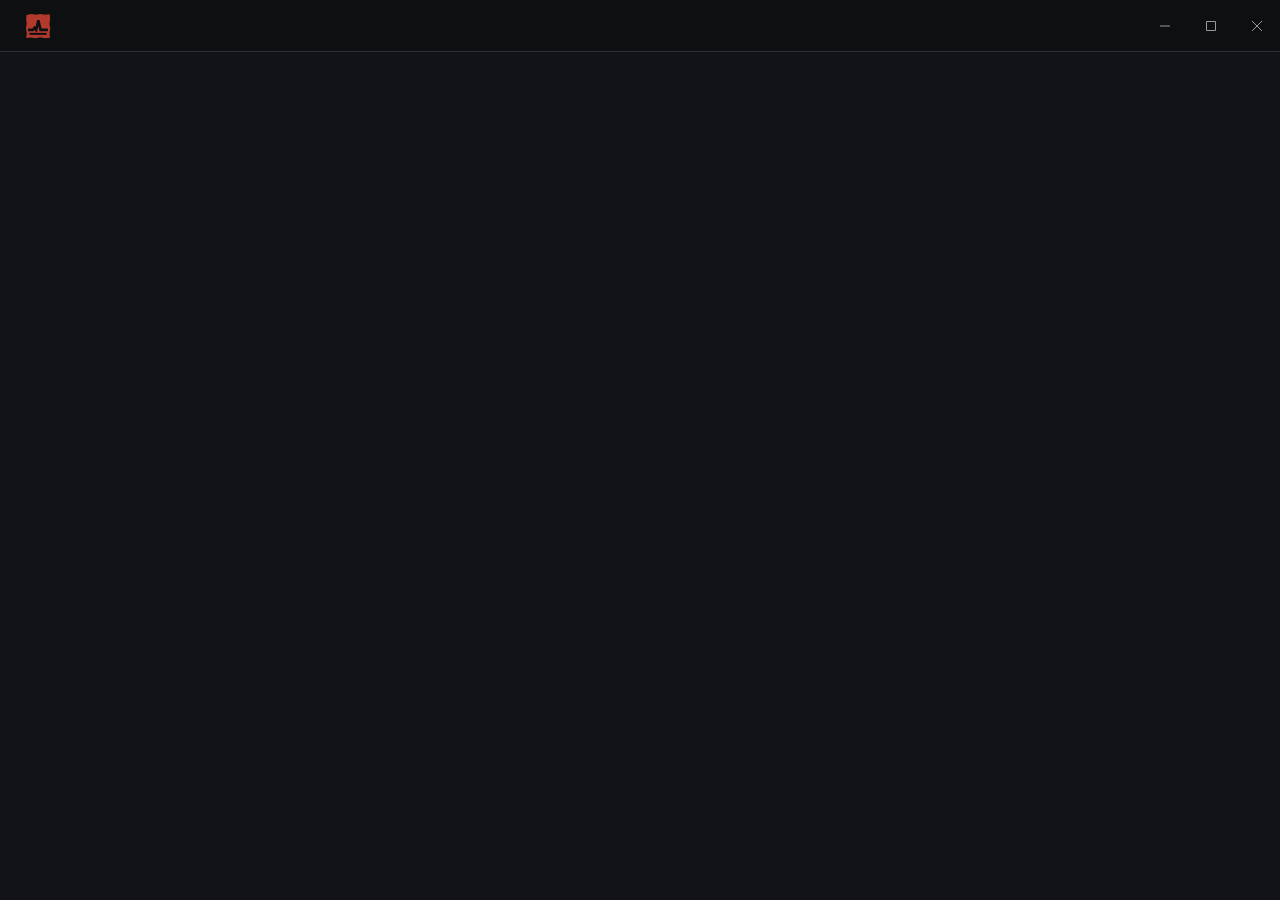
<file: ui/index.html>
<!doctype html>
<html lang="zh-CN">
<meta charset="utf-8">
<meta name="viewport" content="width=device-width, initial-scale=1">
<title>Dota 2 高光录制</title>
<link rel="stylesheet" href="css/app.css">
<!-- 主窗口没有系统标题栏（2026-11-11 用户定）：这条导航栏兼当标题栏，空白处拖动窗口、双击最大化，最右边是最小化、最大化、关闭 -->
<header class="topbar" data-tauri-drag-region>
  <span class="brand" data-tauri-drag-region><img class="logo" src="logo.svg" alt="" data-tauri-drag-region><span data-t="app.title" data-tauri-drag-region></span></span>
  <nav class="nav">
    <button type="button" data-nav="home" data-t="nav.matches"></button>
    <button type="button" data-nav="videos" data-t="nav.videos"></button>
    <button type="button" data-nav="settings" data-t="nav.settings"></button>
  </nav>
  <div class="spacer" data-tauri-drag-region></div>
  <button type="button" class="recording-badge" id="recording-badge" hidden data-t="nav.recording"></button>
  <span class="game-status" id="game-status" hidden>
    <span data-t="nav.gameOpen"></span>
    <button type="button" class="link" id="quit-game" data-t="nav.quitGame"></button>
  </span>
  <div class="winctl">
    <button type="button" id="win-min" data-t-title="win.min"><svg viewBox="0 0 10 10"><path d="M0 5h10"/></svg></button>
    <button type="button" id="win-max" data-t-title="win.max"><svg viewBox="0 0 10 10"><path class="max" d="M.5.5h9v9h-9z"/><path class="restore" d="M2.5 2.5h7v7h-7zM2.5 2.5V.5h7v7h-2"/></svg></button>
    <button type="button" id="win-close" class="close" data-t-title="win.close"><svg viewBox="0 0 10 10"><path d="M0 0l10 10M10 0L0 10"/></svg></button>
  </div>
</header>
<main id="view"></main>
<dialog id="confirm"></dialog>
<script type="module" src="js/main.js"></script>
</html>
</file>
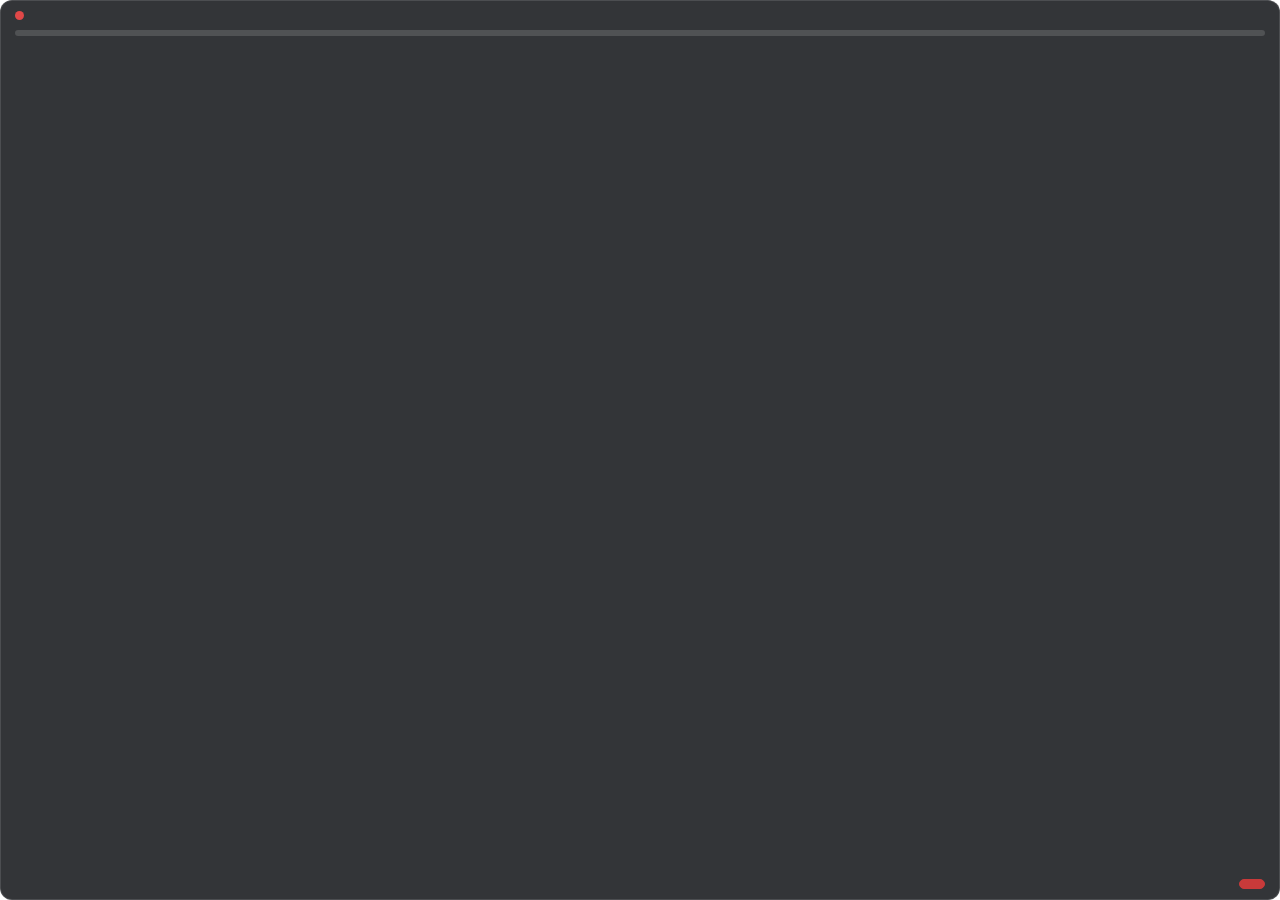
<file: ui/overlay.html>
<!doctype html>
<html lang="zh-CN">
<meta charset="utf-8">
<title>d2hr overlay</title>
<link rel="stylesheet" href="css/overlay.css">
<div class="box">
  <div class="top"><span class="dot"></span><span id="title"></span><span class="spacer"></span><span id="time"></span></div>
  <div id="step"></div>
  <div class="bar"><div id="fill"></div></div>
  <div class="bottom"><span id="hint"></span><button type="button" id="stop"></button></div>
</div>
<script type="module" src="js/overlay.js"></script>
</html>
</file>
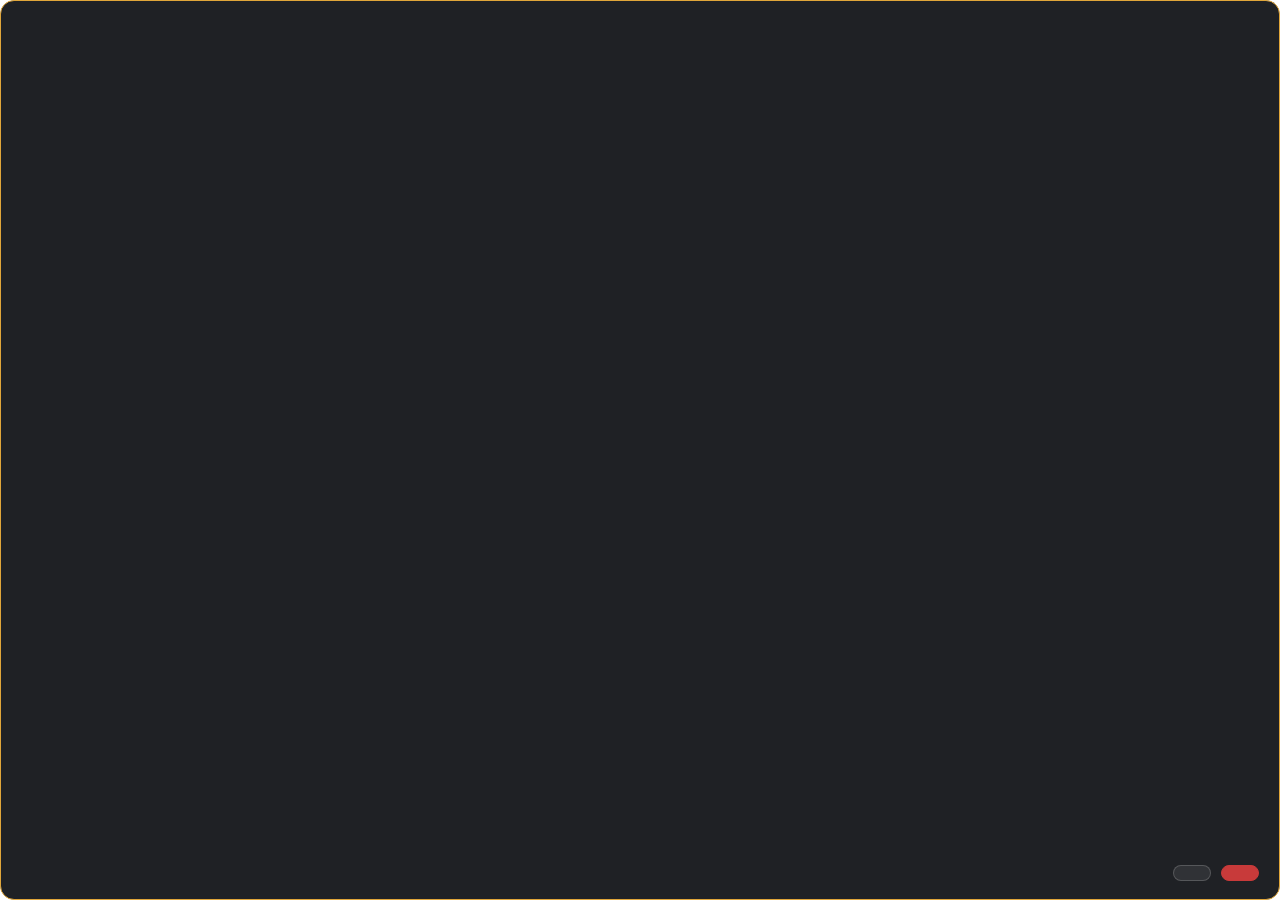
<file: ui/prompt.html>
<!doctype html>
<html lang="zh-CN">
<meta charset="utf-8">
<title>d2hr prompt</title>
<link rel="stylesheet" href="css/prompt.css">
<div class="box">
  <div id="title"></div>
  <p id="text"></p>
  <div class="actions">
    <button type="button" id="no"></button>
    <button type="button" id="yes" class="primary"></button>
  </div>
</div>
<script type="module" src="js/prompt.js"></script>
</html>
</file>
<file: ui/css/app.css>
/* 只有深色一套（2026-11-11 改版，见 docs/app-interaction.md 第 6 节）：强调色是图标的锈红，
   数字（时间、比分、比赛 ID）用 Windows 自带的 Bahnschrift，有点游戏界面的硬朗 */
:root {
  --bg: #111316;
  --panel: #191c20;
  --panel-2: #20242a;
  --chrome: #0d0f11;
  --text: #e9e6e1;
  --muted: #959ba3;
  --line: #2b3037;
  --line-hover: #3c424b;
  --hover: #252a31;
  --accent: #c8432f;
  --accent-text: #ffffff;
  --radiant: #5bb07f;
  --dire: #d4675c;
  --tag: #3a1d17;
  --tag-text: #f0a08f;
  --danger: #e0614f;
  --radius: 8px;
  --num: "Bahnschrift", "DIN Alternate", "Segoe UI", sans-serif;
  color-scheme: dark;
}

* { box-sizing: border-box; }

/* 页面本身不滚：导航栏（兼标题栏）固定在上面，只有下面的内容区滚，滚动条从导航栏下面开始（2026-11-11 用户提的） */
html, body { height: 100%; }
body {
  margin: 0;
  display: flex;
  flex-direction: column;
  overflow: hidden;
  background: var(--bg);
  color: var(--text);
  font: 14px/1.5 "Segoe UI", "Microsoft YaHei UI", system-ui, sans-serif;
}

button, input, select { font: inherit; color: inherit; }

/* 滚动条（2026-11-17 用户嫌系统自带的怪）：细的、没有上下箭头、轨道透明，滑块半透明圆角，悬停/拖动时亮一点。
   用 ::-webkit-scrollbar 而不是 scrollbar-color：后者在 Chromium 里会让前者失效，而且做不出圆角和内边距 */
::-webkit-scrollbar { width: 12px; height: 12px; }
::-webkit-scrollbar-track, ::-webkit-scrollbar-corner { background: transparent; }
::-webkit-scrollbar-button { display: none; }
::-webkit-scrollbar-thumb {
  background: rgba(255, 255, 255, .14);
  background-clip: padding-box;
  border: 3px solid transparent;
  border-radius: 99px;
  min-height: 40px;
}
::-webkit-scrollbar-thumb:hover { background-color: rgba(255, 255, 255, .26); }
::-webkit-scrollbar-thumb:active { background-color: rgba(255, 255, 255, .36); }

button {
  border: 1px solid var(--line);
  background: var(--panel);
  border-radius: 8px;
  padding: 6px 14px;
  cursor: pointer;
  /* 连点按钮会把上面的字选中变蓝（2026-11-20 用户截图里「卡片」的「片」） */
  user-select: none;
}
button:hover:not(:disabled) { background: var(--hover); }
button:disabled { opacity: .5; cursor: default; }
button.primary { background: var(--accent); border-color: var(--accent); color: var(--accent-text); }
button.primary:hover:not(:disabled) { filter: brightness(1.08); background: var(--accent); }
button.danger { background: var(--danger); border-color: var(--danger); color: #fff; }
button.danger:hover:not(:disabled) { filter: brightness(1.08); background: var(--danger); }

input[type="text"], input[type="number"], select {
  border: 1px solid var(--line);
  background: var(--panel);
  border-radius: 8px;
  padding: 6px 10px;
}
input[type="number"] { width: 90px; }

/* 两段切换按钮：选项只有两三个时代替下拉框（比赛页的镜头） */
.segmented { display: inline-flex; gap: 2px; padding: 2px; border: 1px solid var(--line); border-radius: 8px; background: var(--hover); }
.segmented button { border: 0; border-radius: 6px; padding: 5px 14px; background: transparent; color: var(--muted); }
.segmented button:hover:not(:disabled) { background: transparent; color: var(--text); }
.segmented button.on,
.segmented button.on:hover:not(:disabled) { background: var(--panel); color: var(--text); font-weight: 600; box-shadow: 0 1px 2px rgba(0, 0, 0, .15); }

/* 设置页：一张卡片按用途分组（组之间一条分隔线），每项左边名称和说明、右边控件；路径这类长输入框单独占一行 */
/* 和别的页面一样宽（原来限制在 760px，用户嫌窄，2026-11-11）；说明文字自己限制行长 */
.settings { padding: 2px 24px 6px; }
.settings-group + .settings-group { border-top: 1px solid var(--line); }
.settings-group h3 { margin: 11px 0 2px; font-size: 13px; font-weight: 600; color: var(--muted); }
/* 间距收紧一点：默认窗口（1100×760）下设置页一屏放得下，不出滚动条（原来多出 10px，2026-11-11 用户提的） */
.setting { display: grid; grid-template-columns: 1fr auto; align-items: center; gap: 8px 32px; padding: 10px 0; }
.setting[hidden] { display: none; }
.setting-name { font-weight: 500; }
.setting-desc { margin-top: 2px; font-size: 12.5px; line-height: 1.5; color: var(--muted); max-width: 72ch; }
.setting-control { display: flex; align-items: center; gap: 8px; }
.setting-control button { white-space: nowrap; }
.setting-control select { min-width: 200px; }
.setting.stack { grid-template-columns: 1fr; }
.setting.stack input[type="text"] { flex: 1; min-width: 0; }

/* 设置页原来的"是/否"开关（input.switch）2026-11-17 随最后一项「录完退出游戏」一起去掉了 */
.segmented button:focus-visible { outline: 2px solid var(--accent); outline-offset: 2px; }

.topbar {
  flex: none;
  z-index: 5;
  display: flex;
  align-items: center;
  gap: 8px;
  height: 52px;
  padding: 0 0 0 20px;
  background: var(--chrome);
  border-bottom: 1px solid var(--line);
  user-select: none;
}
/* 窗口按钮：最小化、最大化（最大化后换成"还原"的图标）、关闭，贴着窗口右上角，和系统的一样大 */
.winctl { display: flex; align-self: stretch; margin-left: 8px; }
.winctl button { width: 46px; height: 100%; padding: 0; border: 0; border-radius: 0; background: transparent; color: var(--muted); display: grid; place-items: center; }
.winctl button:hover:not(:disabled) { background: var(--hover); color: var(--text); }
.winctl button.close:hover:not(:disabled) { background: #c42b1c; color: #fff; }
.winctl svg { width: 10px; height: 10px; fill: none; stroke: currentColor; stroke-width: 1; }
.winctl .restore, .maximized .winctl .max { display: none; }
.maximized .winctl .restore { display: inline; }
.brand { display: flex; align-items: center; gap: 10px; font-weight: 600; font-size: 15px; padding: 4px; margin-right: 12px; }
/* 应用图标（ui/logo.svg 是 src-tauri/icons/icon.svg 的副本） */
.logo { width: 28px; height: 28px; display: block; }
.spacer { flex: 1; }

/* 顶部导航：比赛 · 已录视频 · 设置；录制中变灰 */
.nav { display: flex; gap: 4px; }
.nav button { border-color: transparent; background: transparent; color: var(--muted); }
.nav button:hover:not(:disabled) { color: var(--text); }
.nav button.active { background: var(--panel-2); color: var(--text); font-weight: 600; }
/* 录制中：可以点，回到进度页 */
.recording-badge { color: var(--accent); font-weight: 600; border-color: transparent; background: transparent; }
/* 有新版本：导航的"设置"后面一个小红点 */
.nav button.has-update::after {
  content: "";
  display: inline-block;
  width: 7px;
  height: 7px;
  margin-left: 6px;
  border-radius: 50%;
  background: var(--accent);
  vertical-align: 2px;
}
.upd-new { color: var(--accent); font-weight: 600; }
.recording-badge.active { background: var(--hover); }
.recording-badge::before { content: "● "; }
.game-status { color: var(--muted); }

/* 内容区占满导航栏下面的空间、自己滚；内容最宽 1156px 居中，靠左右留白实现，滚动条才能贴着窗口右边 */
/* scrollbar-gutter：不管这一页要不要滚，都留出滚动条的位置，换页时内容不会左右跳 */
main { flex: 1; min-height: 0; overflow-y: auto; scrollbar-gutter: stable; padding: 22px max(22px, calc((100% - 1156px) / 2)); }

.card {
  background: var(--panel);
  border: 1px solid var(--line);
  border-radius: var(--radius);
  padding: 16px 18px;
  margin-bottom: 16px;
}
.card h2 { margin: 0 0 12px; font-size: 16px; font-weight: 600; }
.card .sub { color: var(--muted); font-size: 13px; margin: -8px 0 16px; }
.num, .mono { font-family: var(--num); }
.row { display: flex; align-items: center; gap: 10px; flex-wrap: wrap; }
.muted { color: var(--muted); }
.error { color: var(--danger); }

table { width: 100%; border-collapse: collapse; }
th, td { text-align: left; padding: 8px 10px; border-bottom: 1px solid var(--line); white-space: nowrap; }
th { font-weight: 500; color: var(--muted); font-size: 13px; }
tbody tr:last-child td { border-bottom: 0; }
td.num, th.num { text-align: right; font-variant-numeric: tabular-nums; }

.win { color: var(--radiant); }
.lose { color: var(--dire); }

.tag {
  display: inline-block;
  padding: 0 8px;
  border-radius: 99px;
  background: var(--tag);
  color: var(--tag-text);
  font-size: 12px;
  margin-right: 4px;
}

/* 规则参数 */
details.rules summary { cursor: pointer; color: var(--muted); }
.rules-grid { display: grid; grid-template-columns: repeat(auto-fill, minmax(260px, 1fr)); gap: 10px 20px; margin-top: 12px; }
.rules-grid label { display: flex; justify-content: space-between; align-items: center; gap: 10px; }

/* 底部操作栏，放在底座（.footer-dock）里 */
.footer-bar {
  display: flex;
  align-items: center;
  gap: 16px;
  padding: 12px 18px;
  background: var(--chrome);
  border: 1px solid var(--line);
  border-radius: var(--radius);
  box-shadow: 0 -6px 18px rgba(0, 0, 0, .35);
}
/* 底座：吸在窗口最底下，整宽、页面底色，从栏上方 10px 一直铺到窗口底边（盖住 main 底下 22px 的内边距），
   栏的圆角外面露出的是底座的颜色，滚过去的内容不会从栏的下面、圆角旁边透出来（2026-11-16 用户截图指出有条缝）。
   吸底的参照是 main 的内容框，所以 bottom 是 -22px；margin-bottom 也 -22px，翻到最底时不多出一截空白 */
.footer-dock { position: sticky; bottom: -22px; z-index: 5; margin-bottom: -22px; padding: 10px 0 22px; background: var(--bg); }
/* 内容不满一屏的页面（设置）：main 竖排，内容区占满剩下的高度，底座推到最底下。
   不用 min-height: 100%（会再加上 main 的上下内边距，多出一截滚动条） */
main:has(> .page-fill) { display: flex; flex-direction: column; }
.page-fill { flex: 1 0 auto; display: flex; flex-direction: column; }
.page-fill > .footer-dock { margin-top: auto; }

/* 设置对话框 */
dialog {
  border: 1px solid var(--line);
  border-radius: var(--radius);
  background: var(--panel);
  color: var(--text);
  padding: 20px 22px;
  width: min(560px, 92vw);
}
dialog::backdrop { background: rgba(0, 0, 0, .6); }
dialog h2 { margin: 0 0 14px; font-size: 16px; }
.form { display: grid; grid-template-columns: 140px 1fr; gap: 12px 14px; align-items: center; }
.form input[type="text"] { width: 100%; }
.form .hint { grid-column: 2; margin-top: -8px; font-size: 12px; color: var(--muted); }
.dialog-actions { display: flex; justify-content: flex-end; gap: 8px; margin-top: 18px; }
/* 已录视频的播放器：大一点的对话框，视频按比例缩到窗口里 */
dialog.player { width: min(1100px, 92vw); padding: 14px 16px 16px; }
.player-head { display: flex; align-items: center; gap: 12px; margin-bottom: 10px; }
.player-head h2 { margin: 0; flex: 1; font: 600 15px var(--num); overflow: hidden; text-overflow: ellipsis; white-space: nowrap; }
.player-head .close { padding: 2px 10px; font-size: 18px; line-height: 1; }
dialog.player video { display: block; width: 100%; max-height: calc(100vh - 190px); background: #000; border-radius: 6px; }
dialog.player .dialog-actions { margin-top: 12px; }

.loading { padding: 40px; text-align: center; color: var(--muted); }
/* 按钮上的转圈（加 .busy 时显示），比如本地录像的「刷新」 */
button .spin { display: none; width: 11px; height: 11px; margin-right: 7px; border: 2px solid currentColor; border-right-color: transparent; border-radius: 50%; vertical-align: -1px; animation: spin .7s linear infinite; }
button.busy .spin { display: inline-block; }
button.busy:disabled { opacity: 1; cursor: progress; }
@keyframes spin { to { transform: rotate(360deg); } }
.stale { opacity: .45; transition: opacity .15s; pointer-events: none; }

/* 开始录制的确认框：一句录多少、多久，下面几条要点，第一条（录制时先别用电脑）标红 */
.confirm-what { font-size: 15px; font-weight: 600; margin: 0 0 10px; }
.confirm-points { margin: 0; padding-left: 20px; color: var(--muted); line-height: 1.7; }
.confirm-points li.key { color: var(--tag-text); font-weight: 600; }

/* 已录视频标题下的「录像已删除」：提醒色，不是红色（视频本身没事） */
.replay-gone { color: #e5b267; }

/* 比赛页：录像不在本地了，说明 + 重新下载（2026-11-20） */
.missing { display: flex; align-items: center; gap: 16px; }
.missing-text { flex: 1; min-width: 0; display: grid; gap: 4px; }
.missing-title { font-size: 15px; font-weight: 600; }
.missing-acts { display: flex; gap: 8px; }

/* 录制出错的原文：收在「详细信息」里，字小一点 */
.fail-detail { margin-top: 4px; font-size: 13px; }
.fail-detail summary { cursor: pointer; color: var(--muted); }
.fail-detail p { margin: 4px 0 0; word-break: break-all; }

/* 录制结果页的「重新录」 */
.rec-now .retry { margin-top: 12px; }

/* 录制 */
.warn {
  padding: 10px 12px;
  border-radius: 8px;
  background: var(--tag);
  color: var(--tag-text);
  font-weight: 600;
}
.step { font-size: 16px; font-weight: 600; margin: 12px 0 4px; }
.bar { height: 8px; border-radius: 99px; background: var(--hover); overflow: hidden; margin-top: 10px; }
.bar-fill { height: 100%; width: 0; background: var(--accent); transition: width .3s linear; }
/* 录制页的详细记录：展开后整段显示，只有页面一个滚动条（2026-11-18 用户嫌里外两层滚动交互怪，原来限高 320px 自己滚） */
.log { margin: 0; padding-left: 22px; color: var(--muted); }
.log li { margin: 2px 0; }
.ok { color: var(--radiant); }
/* 录完：进度页中间的大字换成结果（2026-11-17 起，原来是"已录视频"顶上的结果卡片） */
.rec-now .big.result-done { color: var(--radiant); }
.rec-now .big.result-stopped { color: var(--tag-text); }
.rec-now .big.result-error { color: var(--danger); }
.rec-now .note p { margin: 0 0 4px; }
button.link { border: 0; background: none; color: var(--accent); padding: 0 4px; }
button.link:hover:not(:disabled) { background: none; text-decoration: underline; }

/* ── 2026-11-11 改版：图像化的组件 ── */

/* 页面标题：大号数字字体 */
.page-head { display: flex; align-items: baseline; gap: 16px; flex-wrap: wrap; margin-bottom: 18px; }
.page-head h1 { margin: 0; font: 600 26px var(--num); letter-spacing: .5px; }
.page-head .meta { color: var(--muted); font-family: var(--num); }
/* 不用「·」分隔以后（2026-11-25）：主次靠颜色、类别靠标签、并列的靠间距 */
.hk-hero { color: var(--text); }
.hk-kind { color: #f0c35a; margin-left: 8px; }
.hk-when { color: var(--muted); margin-left: 8px; font-weight: 400; font-family: var(--num); }
.dim { color: var(--muted); font-weight: 400; margin-left: 12px; }
/* 比赛页标题旁的胜负标签：天辉胜利绿、夜魇胜利红 */
.result-tag { display: inline-block; margin-left: 12px; padding: 0 8px; border: 1px solid currentColor; border-radius: 3px; font: 600 12px/18px "Segoe UI", sans-serif; vertical-align: 2px; }
.result-tag.win { background: rgba(91, 176, 127, .12); }
.result-tag.lose { background: rgba(212, 103, 92, .12); }
/* 比赛页高光标题：英雄名后面灰色小一号的玩家名 */
.hero-head .dim { font-size: 14px; margin-left: 10px; }
/* 录制页标题旁：英雄名亮，后面几项灰色，用间距分开 */
.rec-meta .rm-hero { color: var(--text); }
.rec-meta > span + span { margin-left: 14px; }

/* 本地录像：标题旁的账号切换（本机玩过 Dota 的账号有两个及以上才有） */
.acct { position: relative; align-self: center; }
.acct:empty { display: none; }
.acct-chip { display: inline-flex; align-items: center; gap: 8px; padding: 3px 10px 3px 3px; border-radius: 999px; font-size: 13px; }
.acct-chip .caret { color: var(--muted); font-size: 11px; }
.acct .av { width: 22px; height: 22px; border-radius: 50%; object-fit: cover; flex: none; display: inline-grid; place-items: center; background: var(--panel-2); color: var(--muted); font-size: 11px; }
.acct-menu { position: absolute; top: calc(100% + 6px); left: 0; z-index: 20; width: 280px; padding: 6px; border: 1px solid var(--line); border-radius: 8px; background: var(--panel); box-shadow: 0 8px 24px rgba(0, 0, 0, .35); }
.acct-menu[hidden] { display: none; }
.acct-menu button { display: flex; align-items: center; gap: 10px; width: 100%; padding: 8px; border: 0; background: none; text-align: left; }
.acct-menu button:hover:not(:disabled) { background: var(--hover); }
.acct-menu .av { width: 28px; height: 28px; }
.acct-menu .who { flex: 1; display: flex; flex-direction: column; min-width: 0; }
.acct-menu .sub { color: var(--muted); font-size: 12px; }
.acct-menu button.on { background: var(--hover); }
.acct-menu .note { margin-top: 6px; padding: 8px 8px 4px; border-top: 1px solid var(--line); color: var(--muted); font-size: 12px; line-height: 1.5; }

/* 英雄图片：大图（16:9 立绘）和小图标；连不上图片服务器时显示文字 */
.hero-pic { display: block; width: 100%; aspect-ratio: 16 / 9; object-fit: cover; background: var(--panel-2); }
.hero-icon { width: 28px; height: 28px; border-radius: 4px; background: var(--bg); flex: none; }
.hero-icon.sm { width: 22px; height: 22px; border-radius: 3px; }
.hero-fallback { display: inline-grid; place-items: center; background: var(--panel-2); color: var(--muted); font-size: 12px; text-align: center; overflow: hidden; }
.hero-icons { display: flex; align-items: center; gap: 4px; min-width: 0; }
.multi { display: inline-block; background: var(--accent); color: #fff; font-size: 12px; font-weight: 600; padding: 1px 8px; border-radius: 3px; white-space: nowrap; }

/* 首页：录像卡片 */
.match-grid { display: grid; grid-template-columns: repeat(auto-fill, minmax(260px, 1fr)); gap: 14px; }
.match-card { user-select: none; position: relative; background: var(--panel); border: 1px solid var(--line); border-radius: var(--radius); overflow: hidden; cursor: pointer; }
.match-card:hover { border-color: var(--line-hover); }
.match-card .pic { position: relative; }
.match-card .pic .hero-pic { aspect-ratio: 16 / 7; object-position: center 25%; }
.match-card .res { position: absolute; top: 8px; left: 8px; font-size: 12px; font-weight: 600; padding: 1px 8px; border-radius: 3px; background: rgba(0, 0, 0, .65); }
/* 已录 N 个视频：原来是红底白字，像警告；2026-11-18 改成绿框 */
.match-card .rec { position: absolute; top: 8px; right: 38px; font-size: 12px; background: var(--panel); padding: 1px 8px; border-radius: 3px; border: 1px solid rgba(91, 176, 127, .55); color: var(--radiant); }
/* 卡片下面两行：每行左边内容、右边时长或日期，按中线对齐 */
.match-card .info { padding: 10px 12px; display: grid; gap: 4px; }
.match-card .line { display: flex; align-items: center; gap: 8px; min-width: 0; }
.match-card .line .stats { margin-left: auto; }
.match-card .id { font: 600 16px var(--num); letter-spacing: .3px; }
.match-card .hero { display: flex; align-items: center; gap: 10px; min-width: 0; white-space: nowrap; color: var(--muted); font-size: 13px; }
.match-card .stats { color: var(--muted); font: 13px var(--num); white-space: nowrap; }
/* 勾选框外的可点区域：右上角 44×44，点到也算勾选、不打开比赛（2026-11-20） */
.match-card .pick-cell { position: absolute; top: 0; right: 0; width: 44px; height: 44px; display: grid; place-items: center; cursor: pointer; }
.match-card .pick { width: 20px; height: 20px; margin: 0; opacity: 0; accent-color: var(--accent); cursor: pointer; }
.match-card:hover .pick, .match-card .pick:checked, .match-grid.picking .pick { opacity: 1; }
.match-card.picked { border-color: var(--accent); }

/* 首页的列表看法：一行一场 */
.match-rows { display: grid; gap: 4px; }
.match-row { user-select: none; display: grid; grid-template-columns: 28px 130px 96px minmax(0, 1fr) 90px 56px 40px 64px 110px 96px; align-items: center; gap: 12px; padding: 8px 12px 8px 44px; border-radius: 6px; background: var(--panel); border: 1px solid var(--line); cursor: pointer; }
.match-row:hover { border-color: var(--line-hover); }
.match-row.picked { border-color: var(--accent); }
/* 列表里勾选框外的可点区域：行最左边 44px 整条、整行高，看不出来，框还在原来的位置（2026-11-20：框只有 16px，点偏一点就打开了比赛；
   先做过鼠标移上去整条变亮，用户嫌丑）。它不占网格的列，行左边留出 44px 给它 */
.match-row { position: relative; }
.match-row .pick-cell { position: absolute; left: 0; top: 0; bottom: 0; width: 44px; display: flex; align-items: center; padding-left: 12px; box-sizing: border-box; cursor: pointer; }
.match-row .pick { position: static; opacity: 1; width: 16px; height: 16px; margin: 0; accent-color: var(--accent); cursor: pointer; }
.match-row .id { font: 600 15px var(--num); }
.match-row .hero { color: var(--muted); white-space: nowrap; overflow: hidden; text-overflow: ellipsis; }
.match-row .res { font-size: 13px; font-weight: 600; }
.match-row .kda { color: var(--text); }
.match-card .hero-fallback.unknown { font: 600 44px var(--num); }
.match-card .hero .kda { font-family: var(--num); color: var(--text); }
.match-row .rec { font-size: 12px; padding: 1px 8px; border-radius: 3px; border: 1px solid rgba(91, 176, 127, .55); color: var(--radiant); white-space: nowrap; }
/* 游戏模式标签：加速模式琥珀色，全英雄选择蓝色，其他灰色（2026-11-16） */
.mode { display: inline-block; max-width: 100%; overflow: hidden; text-overflow: ellipsis; vertical-align: middle; font: 400 12px/18px "Segoe UI", sans-serif; letter-spacing: 0; padding: 0 7px; border-radius: 3px; border: 1px solid var(--line-hover); color: var(--muted); white-space: nowrap; }
.mode.turbo { border-color: #6b4a1c; background: #2a2014; color: #e5b267; }
.mode.all-pick { border-color: #24476b; background: #141f2b; color: #86b6e6; }
.match-card .line .mode { flex: none; }
/* 赛后评选：图标加文字，不要底色。MVP 金色，荣誉提名银色（2026-11-16） */
.award { display: inline-flex; align-items: center; gap: 4px; font-size: 12px; font-weight: 600; white-space: nowrap; }
.award.mvp { color: #f0c35a; }
.award.honorable { color: #b9c3cf; }
.match-card .hero .award { display: inline-flex; align-items: center; }

/* 子页面左上角的返回：从哪进来回哪 */
button.back { border: 0; background: none; color: var(--muted); padding: 0; margin-bottom: 10px; }
/* 比赛页的返回固定在顶部（main 滚动时一直在），底色和页面一样，下面的内容从它下面滚过去 */
/* 吸顶的参照是 main 的内容框（去掉 22px 内边距），所以 top 也要 -22px 才能从最顶上盖住，不然上面会露出一条内容 */
.back-bar { position: sticky; top: -22px; z-index: 5; margin: -22px 0 12px; padding: 22px 0 10px; background: var(--bg); box-shadow: 0 8px 10px -10px rgba(0, 0, 0, .8); }
.back-bar button.back { margin-bottom: 0; }
button.back:hover:not(:disabled) { background: none; color: var(--text); }

/* 比赛页：十个英雄 */
.teams { display: grid; grid-template-columns: 54px repeat(5, minmax(0, 1fr)); gap: 10px; margin-bottom: 18px; }
.teams .side { align-self: center; font-size: 13px; }
.teams .side.radiant { color: var(--radiant); }
.teams .side.dire { color: var(--dire); }
.hero-card { position: relative; padding: 0; text-align: left; background: var(--panel); border: 1px solid var(--line); border-radius: 6px; overflow: hidden; }
.hero-card:hover:not(:disabled) { background: var(--panel); border-color: var(--line-hover); }
.hero-card .hero-pic { filter: saturate(.85) brightness(.85); }
.hero-card .who { display: flex; justify-content: space-between; gap: 6px; padding: 6px 9px 7px; font-size: 12.5px; }
.hero-card .who span:first-child { white-space: nowrap; overflow: hidden; text-overflow: ellipsis; }
.hero-card .kd { font-family: var(--num); color: var(--muted); white-space: nowrap; }
.hero-card.selected { border-color: var(--accent); box-shadow: 0 0 0 1px var(--accent); }
.hero-card.selected .hero-pic { filter: none; }
.hero-card .me-tag { position: absolute; top: 6px; left: 6px; background: var(--accent); color: #fff; font-size: 11.5px; padding: 1px 7px; border-radius: 3px; }

/* 比赛页：高光时间线。红块是片段，上面挂被杀英雄的小图标（相邻的上下两排交替放） */
.timeline { position: relative; height: 118px; margin: 4px 6px 0; }
.timeline .track { position: absolute; left: 0; right: 0; top: 60px; height: 4px; background: var(--line); border-radius: 2px; }
.timeline .seg { position: absolute; top: 52px; height: 20px; width: 18px; transform: translateX(-50%); display: grid; place-items: center; background: var(--accent); border: 1px solid var(--bg); border-radius: 3px; font: 600 11px var(--num); color: #fff; cursor: pointer; }
.timeline .seg.assist { background: #3d6fa3; }
/* 有高光时刻的片段：色块外面一圈金框（色块自己 1px 的深色边把金框和色块隔开） */
.timeline .seg.moment { box-shadow: 0 0 0 1px #f0c35a; }
/* 没勾的保留原色、变淡（原来一律变灰，看不出是击杀还是助攻；2026-11-16） */
.timeline .seg.off { opacity: .35; }
.timeline .seg.low { top: 74px; }
.timeline .kills { position: absolute; display: flex; gap: 2px; transform: translateX(-50%); }
.timeline .kills.a { top: 2px; } .timeline .kills.b { top: 26px; }
.timeline .kills .hero-icon { border: 1.5px solid var(--accent); }
.timeline .kills.off .hero-icon { border-color: var(--line); opacity: .5; }
.timeline .ticks { position: absolute; left: 0; right: 0; top: 98px; font: 12px var(--num); color: var(--muted); }
.timeline .ticks span { position: absolute; transform: translateX(-50%); }

/* 比赛页：片段列表（两列，一行一个片段） */
.clip-list { display: grid; grid-template-columns: repeat(2, minmax(0, 1fr)); gap: 6px 16px; }
.clip-row { display: grid; grid-template-columns: 20px 26px 132px auto minmax(0, 1fr); align-items: center; gap: 12px; padding: 8px 12px; border-radius: 6px; background: var(--panel-2); border: 1px solid transparent; cursor: pointer; }
.clip-row:hover { border-color: var(--line); }
.clip-row.off { opacity: .5; }
.clip-row input { margin: 0; width: 16px; height: 16px; accent-color: var(--accent); }
.clip-row .no { font: 600 13px var(--num); color: var(--muted); text-align: right; }
.clip-row .t { font: 600 15px var(--num); white-space: nowrap; }
.clip-row .t small { color: var(--muted); font-weight: 400; font-size: 12.5px; margin-left: 6px; }
.clip-row .end { display: flex; flex-wrap: wrap; justify-content: flex-end; align-items: center; gap: 4px 8px; white-space: nowrap; font-size: 12.5px; }
.clips-head { display: flex; align-items: center; gap: 12px; margin-bottom: 12px; }
.clips-head h2 { margin: 0; }
/* 比赛页「推荐」｜「自定义」（2026-11-18）：切换放在时间线下面，「推荐」是成品卡片，点了勾选，已生成的点了播放 */
.mode-tabs { margin: 0 0 12px; }
.product-grid { display: grid; grid-template-columns: repeat(auto-fill, minmax(230px, 1fr)); gap: 10px; }
.product { position: relative; display: grid; gap: 4px; align-content: start; padding: 12px 40px 12px 14px; text-align: left; background: var(--panel-2); border: 1px solid var(--line); border-radius: var(--radius); }
.product:hover:not(:disabled) { background: var(--panel-2); border-color: var(--line-hover); }
.product.on, .product.on:hover:not(:disabled) { border-color: var(--accent); box-shadow: inset 0 0 0 1px var(--accent); }
.product input { position: absolute; top: 12px; right: 12px; margin: 0; pointer-events: none; accent-color: var(--accent); }
.product .name { font-weight: 600; font-size: 15px; }
/* margin 要清掉：外面的 .card .sub 有 16px 的下边距 */
.product .sub { margin: 0; color: var(--muted); font-size: 13px; font-family: var(--num); display: flex; justify-content: space-between; gap: 10px; }
.product .sub .len { flex: none; }
/* 已生成（2026-11-18 用户选 A）：名字后面绿色小标；右上角两个圆形按钮，播放实心强调色、在文件夹中显示描边；卡片和没生成的一样高 */
.product.done { padding-right: 78px; cursor: pointer; }
.product .done-tag { margin-left: 8px; padding: 1px 8px; border-radius: 99px; background: rgba(91, 176, 127, .15); color: var(--radiant); font-size: 12px; font-weight: 400; vertical-align: 2px; white-space: nowrap; }
.product .actions { position: absolute; top: 11px; right: 12px; display: flex; gap: 6px; }
.product .actions .round { display: inline-flex; align-items: center; justify-content: center; width: 26px; height: 26px; padding: 0; border-radius: 50%; border: 1px solid var(--line-hover); background: transparent; color: var(--muted); }
.product .actions .round:hover:not(:disabled) { color: var(--text); border-color: var(--muted); background: var(--hover); }
.product .actions .round.primary { border-color: transparent; background: var(--accent); color: var(--accent-text); }
.product .actions .round.primary:hover:not(:disabled) { background: var(--accent); filter: brightness(1.12); }
.product .actions .round svg { width: 14px; height: 14px; }
.product .actions .round.primary svg { width: 11px; height: 11px; margin-left: 2px; }
/* 快速勾选（2026-11-16）：点了勾上这一类的全部片段 */
.chips { display: flex; flex-wrap: wrap; gap: 6px; margin: -2px 0 12px; }
.chips:empty { display: none; }
.chip { border: 1px solid var(--line-hover); border-radius: 99px; padding: 3px 11px; font-size: 12.5px; background: transparent; color: var(--text); cursor: pointer; }
.chip b { font-weight: 400; color: var(--muted); margin-left: 5px; font-family: var(--num); }
.chip:hover { background: var(--hover); }
/* 左边片段类别、右边高光时刻，中间一条竖线 */
.chip-sep { width: 1px; height: 18px; background: var(--line-hover); margin: 0 6px; align-self: center; }
.chip.on { border-color: var(--accent); background: var(--tag); }
.chip.on b { color: var(--tag-text); }
/* 片段的场景标签：残血反杀红框、默契蓝框、抢盾金框、助攻灰框 */
.scene { display: inline-block; font-size: 12px; line-height: 18px; padding: 0 7px; border-radius: 3px; border: 1px solid var(--line-hover); color: var(--muted); white-space: nowrap; }
.scene.low-hp { border-color: #7a2b22; color: #f08a7a; }
.scene.teamwork { border-color: #24476b; color: #86b6e6; }
.scene.aegis { border-color: #6b4a1c; color: #e5b267; }
/* 比赛页底部：拼成集锦 */
.footer-bar .compile { display: inline-flex; align-items: center; gap: 6px; font-size: 13px; white-space: nowrap; cursor: pointer; }
/* 上面的 display 会盖过 hidden，选不到 2 段时要真的藏起来 */
.footer-bar .compile[hidden] { display: none; }
.footer-bar .compile input { margin: 0; accent-color: var(--accent); }
.footer-bar .compile .name { color: #f0c35a; }

/* 高光视频：所有视频一整片网格，一个视频一张卡片（2026-11-25 用户定；原来按比赛分块，宽窗口右边大半空着） */
.vid-grid { display: grid; grid-template-columns: repeat(auto-fill, minmax(320px, 1fr)); gap: 16px; }
.vid { background: var(--panel); border: 1px solid var(--line); border-radius: var(--radius); overflow: hidden; }
.vid:hover { border-color: var(--line-hover); }
.vid .th { position: relative; aspect-ratio: 16 / 9; background: var(--panel-2); cursor: pointer; }
.vid .th img { display: block; width: 100%; height: 100%; object-fit: cover; }
.vid .th .play { position: absolute; inset: 0; display: grid; place-items: center; opacity: 0; background: rgba(0, 0, 0, .35); transition: opacity .15s; }
.vid:hover .th .play { opacity: 1; }
.vid .th .play span { width: 44px; height: 44px; border-radius: 50%; background: var(--accent); display: grid; place-items: center; color: #fff; font-size: 16px; }
.vid .th .len, .vid .th .mid { position: absolute; bottom: 6px; right: 6px; background: rgba(0, 0, 0, .7); font: 12px var(--num); padding: 0 6px; border-radius: 3px; }
.vid .th .mid { right: auto; left: 6px; font-family: inherit; }
/* 左上角视频内容：金色字、左边一道金线、深色底 */
.vid .th .kind-tag { font: 600 13px/22px "Microsoft YaHei UI", "Segoe UI", sans-serif; padding: 0 9px; border-radius: 3px; background: rgba(0, 0, 0, .72); color: #f0c35a; border-left: 3px solid #f0c35a; white-space: nowrap; }
.vid .th .tags { position: absolute; top: 6px; left: 6px; display: flex; flex-wrap: wrap; gap: 4px; max-width: calc(100% - 12px); }
.vid .th .tags .scene { background: rgba(0, 0, 0, .65); }
.vid .th .gone { position: absolute; inset: 0; display: grid; place-items: center; color: var(--muted); font-size: 13px; }
/* 缩略图下面两行加右边两个按钮；整块点了去比赛页，悬停时整块铺浅底，鼠标在文件夹、删除上时不铺（2026-11-25 用户要的） */
.vid .info { display: flex; align-items: center; gap: 8px; margin: 4px; padding: 6px 8px; border-radius: 6px; cursor: pointer; }
.vid .info:hover:not(:has(.acts:hover)) { background: var(--hover); }
.vid .open { flex: 1; min-width: 0; display: flex; align-items: center; gap: 10px; margin: 0; padding: 0; border: 0; background: none; color: var(--text); text-align: left; font: inherit; cursor: pointer; }
.vid .open:hover:not(:disabled) { background: none; }
.vid .open .hero-icon { width: 38px; height: 38px; border-radius: 6px; }
/* 两行：英雄 + 内容；玩家名（最宽 8 个字左右，再长就截断加省略号） */
.vid .open .text { display: flex; flex-direction: column; align-items: flex-start; min-width: 0; }
.vid .open .text > span { max-width: 100%; white-space: nowrap; overflow: hidden; text-overflow: ellipsis; }
.vid .open .t { font: 600 15px var(--num); }
/* 第二行：玩家名先缩（最宽 8 个字左右，省略号），比赛 ID 不缩 */
.vid .open .who { display: flex; gap: 12px; min-width: 0; color: var(--muted); font-size: 13px; white-space: nowrap; }
.vid .open .who .name { flex: 0 1 auto; min-width: 1.5em; max-width: 8em; overflow: hidden; text-overflow: ellipsis; }
.vid .open .who .mid { flex: none; font-family: var(--num); }
.vid .info > .mode { flex: none; }
.vid .reveal { display: inline-flex; border: 0; background: none; color: var(--muted); padding: 3px; border-radius: 4px; }
.vid .reveal:hover { color: var(--text); background: none; }
.vid .acts { display: inline-flex; gap: 2px; flex: none; }
.vid .del:hover { color: var(--danger); }

/* 录制中 */
.rec-now { display: grid; grid-template-columns: 220px minmax(0, 1fr); gap: 22px; align-items: center; }
.rec-now .hero-pic { border-radius: 6px; }
.rec-now .what { display: grid; gap: 8px; }
.rec-now .lbl { color: var(--muted); font-size: 13px; }
.rec-now .big { font: 600 28px var(--num); letter-spacing: .5px; }
.rec-now .bar { margin-top: 2px; }
.rec-now .pct { display: flex; justify-content: space-between; color: var(--muted); font: 13px var(--num); }
.rec-steps { display: grid; grid-template-columns: repeat(auto-fill, minmax(150px, 1fr)); gap: 8px; }
.rec-step { background: var(--panel-2); border: 1px solid var(--line); border-radius: 6px; padding: 8px 10px; display: grid; gap: 4px; }
.rec-step .tr { font: 600 14px var(--num); }
.rec-step .st { font-size: 12px; color: var(--muted); }
.rec-step.done .st { color: var(--radiant); }
.rec-step.cur { border-color: var(--accent); }
.rec-step.cur .st { color: var(--accent); }
details.rec-log summary { cursor: pointer; color: var(--muted); }
details.rec-log .log { margin-top: 10px; }
</file>
<file: ui/css/overlay.css>
/* 录制时盖在 Dota 画面左上角的置顶进度窗：固定深色半透明，盖在游戏上也看得清 */
html, body { margin: 0; background: transparent; overflow: hidden; }

.box {
  box-sizing: border-box;
  width: 100vw;
  height: 100vh;
  padding: 10px 14px;
  border-radius: 12px;
  background: rgba(18, 20, 24, .86);
  border: 1px solid rgba(255, 255, 255, .12);
  color: #e8eaed;
  font: 13px/1.45 "Segoe UI", "Microsoft YaHei UI", system-ui, sans-serif;
  display: flex;
  flex-direction: column;
  gap: 4px;
}

.top { display: flex; align-items: center; gap: 8px; font-weight: 600; font-size: 14px; }
.spacer { flex: 1; }
#time { font-weight: 400; color: #aeb4bd; font-variant-numeric: tabular-nums; }

.dot { width: 9px; height: 9px; border-radius: 50%; background: #e04848; animation: blink 1.2s infinite; }
@keyframes blink { 50% { opacity: .25; } }

#step { color: #cfd3d9; white-space: nowrap; overflow: hidden; text-overflow: ellipsis; }

.bar { height: 6px; border-radius: 99px; background: rgba(255, 255, 255, .14); overflow: hidden; margin-top: 2px; }
#fill { height: 100%; width: 0; background: #e04848; transition: width .5s linear; }

.bottom { display: flex; align-items: center; gap: 10px; margin-top: auto; }
#hint { flex: 1; font-size: 12px; color: #aeb4bd; }
#hint.blocked { color: #f2b37f; }

#stop {
  font: inherit;
  font-size: 12px;
  color: #fff;
  background: #c83a3a;
  border: 1px solid #c83a3a;
  border-radius: 7px;
  padding: 4px 12px;
  cursor: pointer;
  white-space: nowrap;
}
#stop:hover { filter: brightness(1.1); }
#stop:disabled { opacity: .5; cursor: default; filter: none; }

/* 正在停下（黄） */
.box[data-state="stopping"] { border-color: #e0a63a; }
.box[data-state="stopping"] .dot { background: #e0a63a; }
.box[data-state="stopping"] #fill { background: #e0a63a; }
</file>
<file: ui/css/prompt.css>
/* 录制中盖在游戏上的置顶小对话框：固定深色，和进度窗一套风格 */
html, body { margin: 0; background: transparent; overflow: hidden; }

.box {
  box-sizing: border-box;
  width: 100vw;
  height: 100vh;
  padding: 18px 20px;
  border-radius: 14px;
  background: rgba(18, 20, 24, .94);
  border: 1px solid #e0a63a;
  color: #e8eaed;
  font: 14px/1.5 "Segoe UI", "Microsoft YaHei UI", system-ui, sans-serif;
  display: flex;
  flex-direction: column;
}

#title { font-size: 17px; font-weight: 700; color: #f2b37f; }
#text { flex: 1; margin: 8px 0 12px; color: #cfd3d9; }

.actions { display: flex; justify-content: flex-end; gap: 10px; }
button {
  font: inherit;
  color: #e8eaed;
  background: rgba(255, 255, 255, .08);
  border: 1px solid rgba(255, 255, 255, .18);
  border-radius: 8px;
  padding: 7px 18px;
  cursor: pointer;
}
button:hover { background: rgba(255, 255, 255, .14); }
button.primary { background: #c83a3a; border-color: #c83a3a; color: #fff; }
button.primary:hover { filter: brightness(1.1); }
</file>
